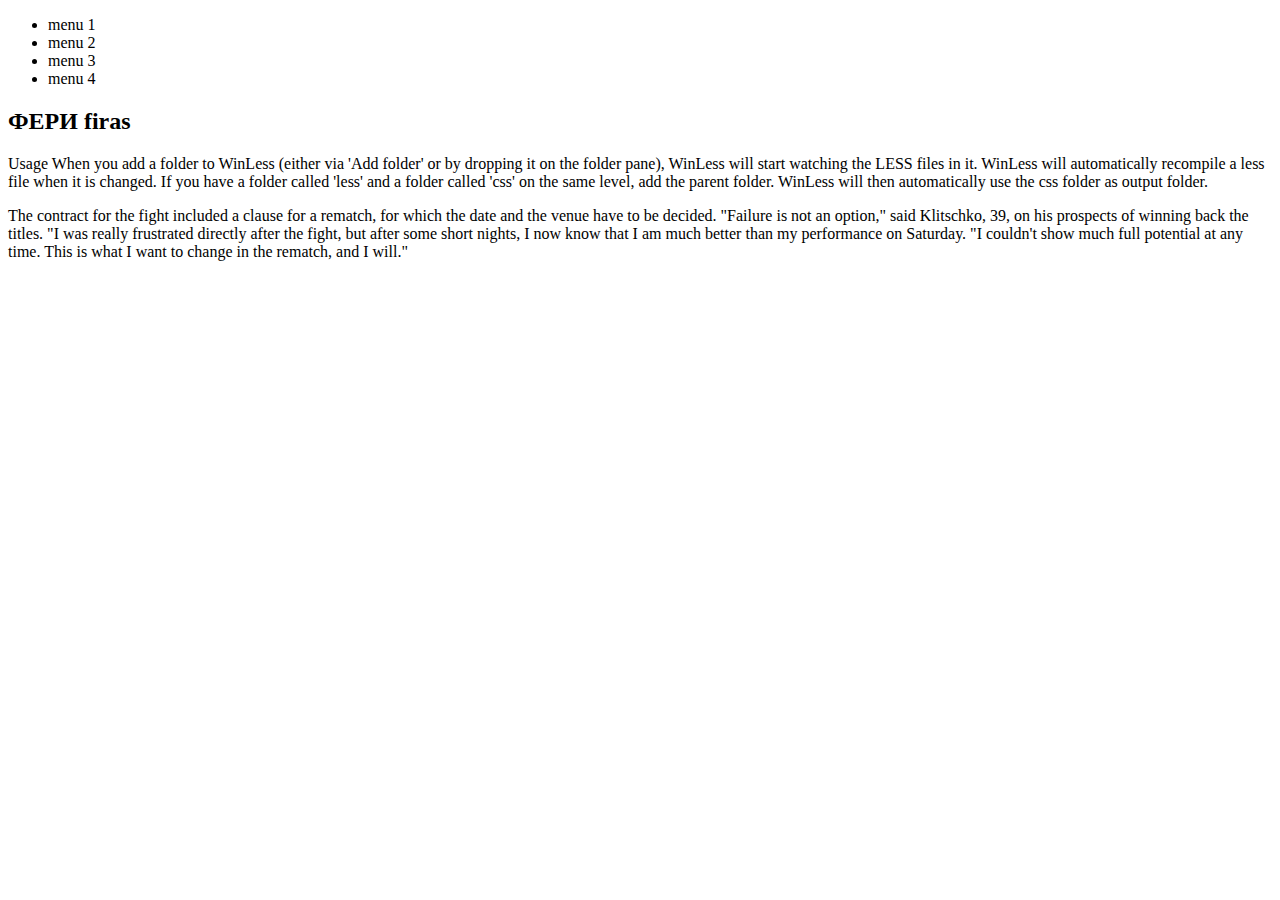
<file: DOMASHNI FRONT-END1/oprajnenie less/index.html>
<!DOCTYPE html>
<html lang="en">
<head>
	<meta charset="UTF-8">
	<title>Zless</title>
	<link rel="stylesheet" type="text/css" href="main.less">
</head>
<body>
<nav>
		<ul>
			<li>menu 1</li>
			<li>menu 2</li>
			<li>menu 3</li>
			<li>menu 4</li>
		</ul>

<div class="clearfix"></div>
</nav>
<h2>ФЕРИ firas </h2>


<p>Usage
When you add a folder to WinLess (either via 'Add folder' or by dropping it on the folder pane), WinLess will start watching the LESS files in it. 
WinLess will automatically recompile a less file when it is changed.
If you have a folder called 'less' and a folder called 'css' on the same level, add the parent folder. WinLess will then automatically use the css folder as output folder. </p>
<p>The contract for the fight included a clause for a rematch, for which the date and the venue have to be decided.

"Failure is not an option," said Klitschko, 39, on his prospects of winning back the titles.

"I was really frustrated directly after the fight, but after some short nights, I now know that I am much better than my performance on Saturday.

"I couldn't show much full potential at any time. This is what I want to change in the rematch, and I will."
</p>










</body>
</html>
</file>
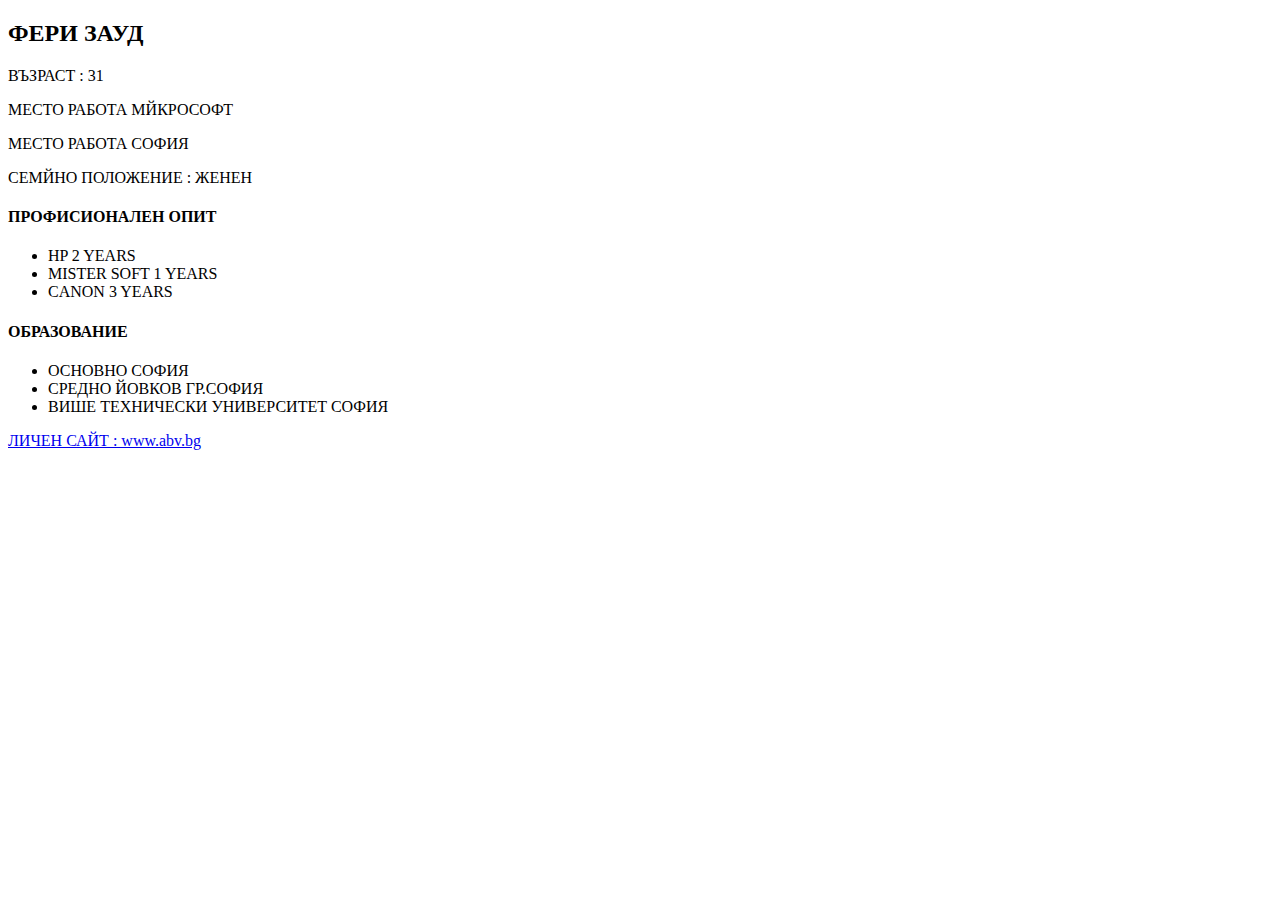
<file: DOMASHNI FRONT-END1/ZAD1.html>
<!DOCTYPE html>
<html lang="en">
<head>
	<meta charset="UTF-8">
	<title>ZAD1</title>
</head>
<body>


<h2>ФЕРИ ЗАУД </h2>
<p>ВЪЗРАСТ : 31 </p>
<p>МЕСТО РАБОТА МЙКРОСОФТ</p>
<p>МЕСТО РАБОТА СОФИЯ</p>
<p>СЕМЙНО ПОЛОЖЕНИЕ  : ЖЕНЕН</p>



<h4>ПРОФИСИОНАЛЕН ОПИТ</h4>
<ul type="disc">
		<li>HP 2 YEARS</li>
		<li>MISTER SOFT 1 YEARS</li>
		<li>CANON 3 YEARS</li>
		</ul>


<h4>ОБРАЗОВАНИЕ </h4>

<ul type="disc">
		<li>ОСНОВНО СОФИЯ</li>
		<li>СРЕДНО ЙОВКОВ ГР.СОФИЯ</li>
		<li>ВИШЕ ТЕХНИЧЕСКИ УНИВЕРСИТЕТ СОФИЯ</li>
		</ul>


<a href="http://www.abv.bg/"> ЛИЧЕН САЙТ : www.abv.bg</a>



</body>
</html>
</file>
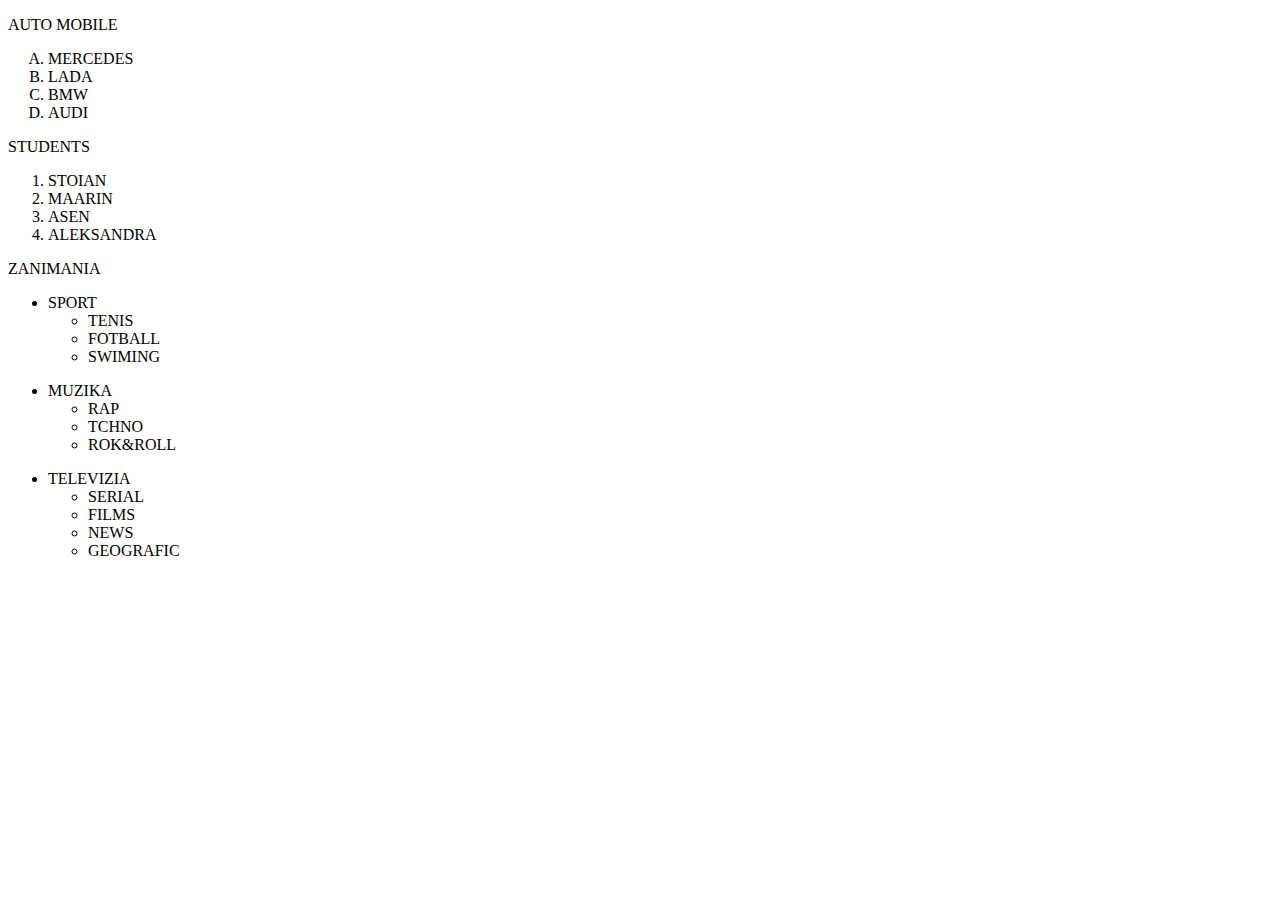
<file: DOMASHNI FRONT-END1/ZAD2.html>
<!DOCTYPE html>
<html lang="en">
<head>
	<meta charset="UTF-8">
	<title>TASK2</title>
</head>
<body>

<P>AUTO MOBILE </P>
<ol type="A">
		<li>MERCEDES</li>
		<li>LADA</li>
		<li>BMW</li>
		<li>AUDI</li>
</ol>

<P>STUDENTS </P>
<ol type="1">
		<li>STOIAN </li>
		<li>MAARIN</li>
		<li>ASEN</li>
		<li>ALEKSANDRA</li>
</ol>


<P>ZANIMANIA </P>

<ul type="disc">
	<li>SPORT
	<ul type="circle">

			<li>TENIS</li>
			<li>FOTBALL</li>
			<li>SWIMING</li>
		</ul>

	</li>
	
	</ul>


<ul type="disc">
	<li>MUZIKA
		<ul type="circle">
			<li>RAP</li>
			<li>TCHNO</li>
			<li>ROK&ROLL</li>
		</ul>
	</li>		
</ul>

<ul type="disc">
	<li>TELEVIZIA
		<ul type="circle">
			<li>SERIAL</li>
			<li>FILMS</li>
			<li>NEWS</li>
			<li>GEOGRAFIC</li>
		</ul>
	</li>	
		
	</ul>


</body>
</html>
</file>
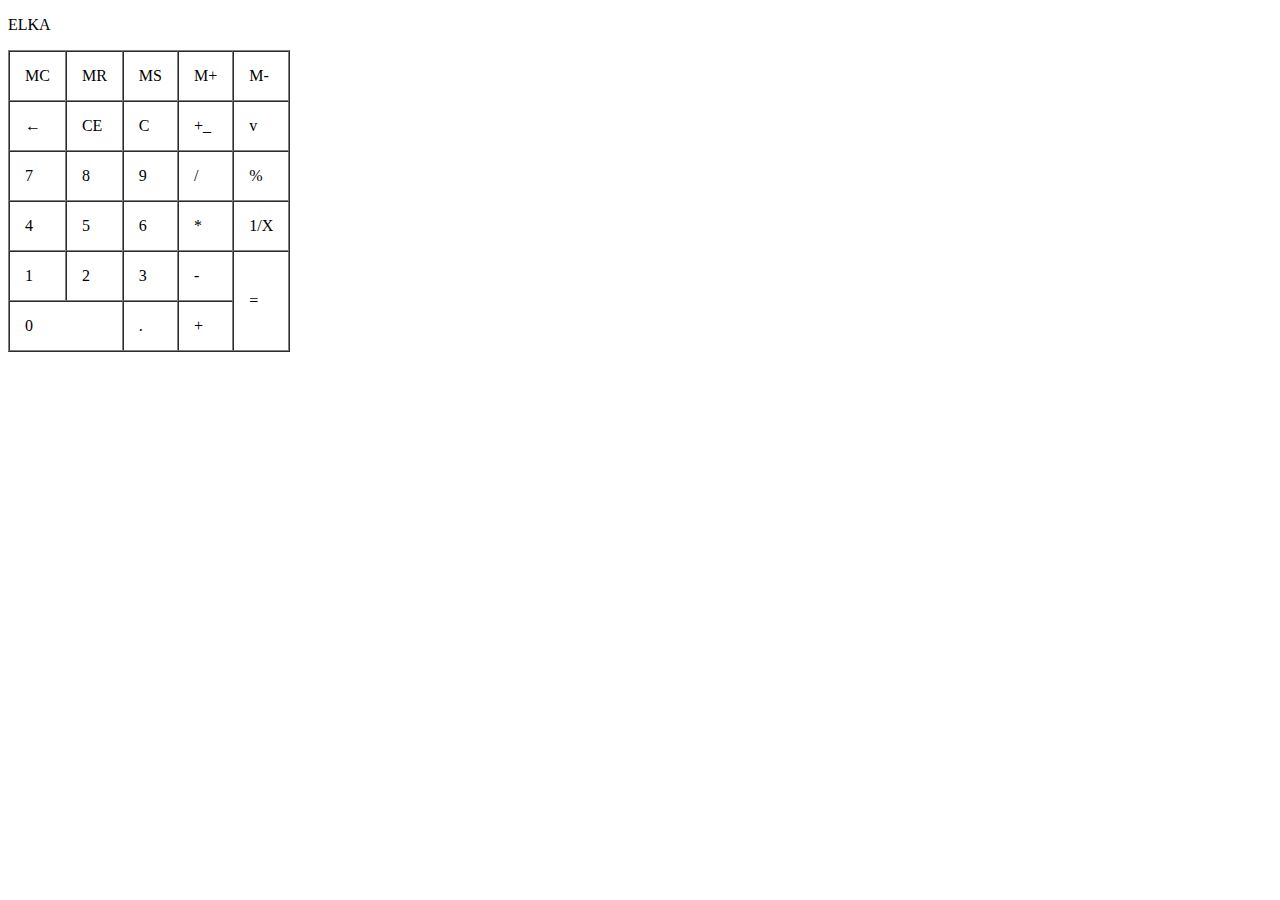
<file: DOMASHNI FRONT-END1/ZAD3.html>
<!DOCTYPE html>
<html lang="en">
<head>
	<meta charset="UTF-8">
	<title>ZAD3</title>
</head>
<body>

<P>ELKA </P>
<table border="1" cellpadding="15" cellspacing="0">
		<tr>
			<td>MC</td>
			<td>MR</td>
			<td>MS</td>
			<td>M+</td>
			<td>M-</td>
		</tr>
		<tr>
			<td>&larr;</td>
			<td>CE</td>
			<td>C</td>
			<td>+_</td>
			<td>v</td>
		</tr>
		<tr>
			<td>7</td>
			<td>8</td>
			<td>9</td>
			<td>/</td>
			<td>%</td>
			
		</tr>
		<tr>
			<td>4</td>
			<td>5</td>
			<td>6</td>
			<td>*</td>
			<td>1/X</td>
			
		</tr>

		<tr>
			<td>1</td>
			<td>2</td>
			<td>3</td>
			<td>-</td>
			<td rowspan="2">=</td>
		</tr>

		<tr>
		<td colspan="2">0</td>
			<td>.</td>
			<td>+</td>
			
		</tr>
	</table>

</body>
</html>
</file>
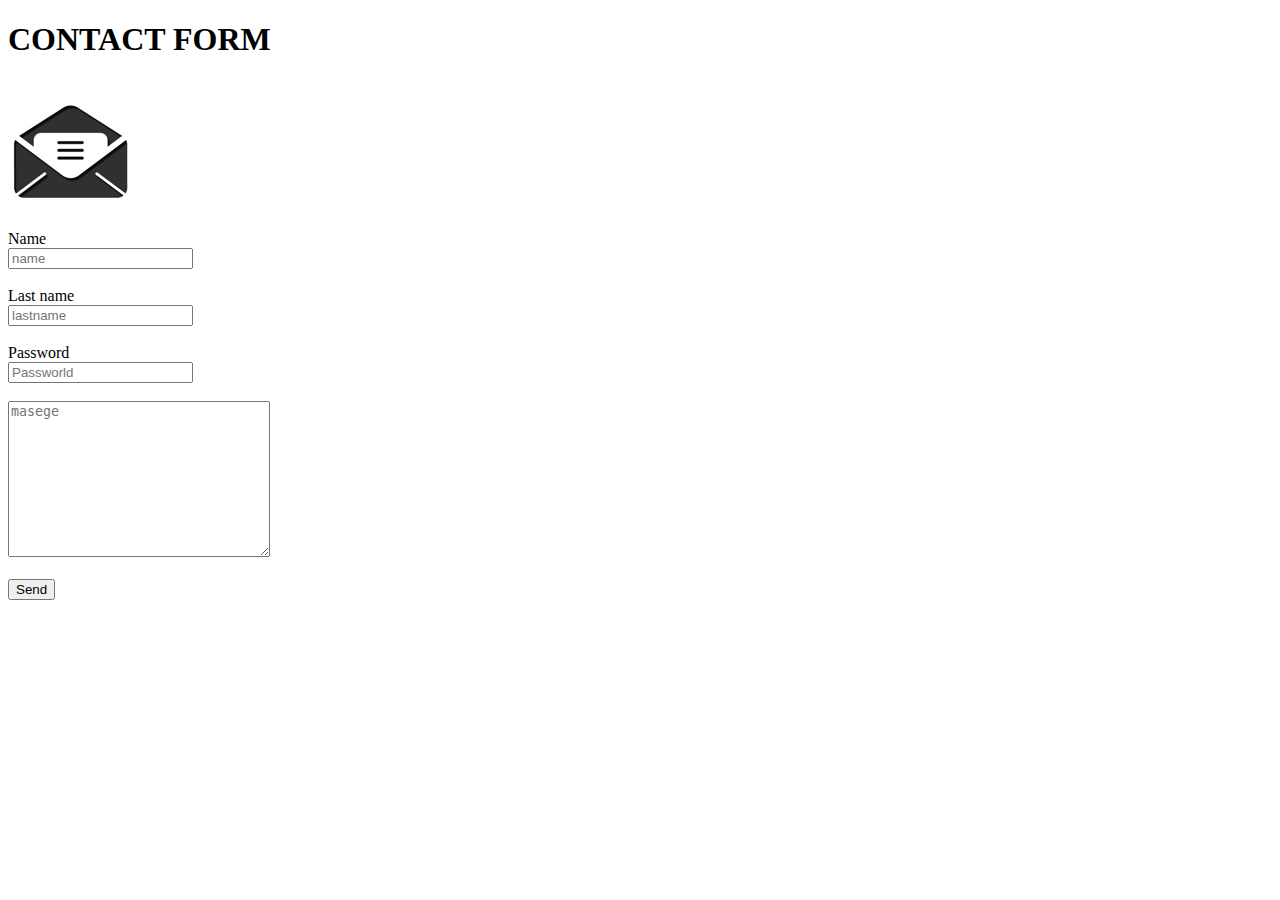
<file: DOMASHNI FRONT-END1/ZAD4.html>
<!DOCTYPE html>
<html lang="en">
<head>
	<meta charset="UTF-8">
	<title>CONTACT</title>
</head>
<body>
<H1>CONTACT FORM</H1>
<img src="S.jpg">
<br/>
	<form>
		<label for="name"><br/>Name</label>	<br/>
		<input type="text" placeholder="name" id="name">
		<br/>
		<label for="lastname"><br/>Last name</label>	<br/>
		<input type="text" placeholder="lastname" id="name">
		<br/>
		<label for="password"><br/>Password</label>	<br/>
		<input type="password" placeholder="Passworld" id="password">
		<br/>	<br/>	
		<textarea name="textarea"  placeholder="masege" id="textarea" cols="30" rows="10"></textarea>
			<br/>	<br/>
		<input type="submit" value="Send">
	</form>
</html>
</file>
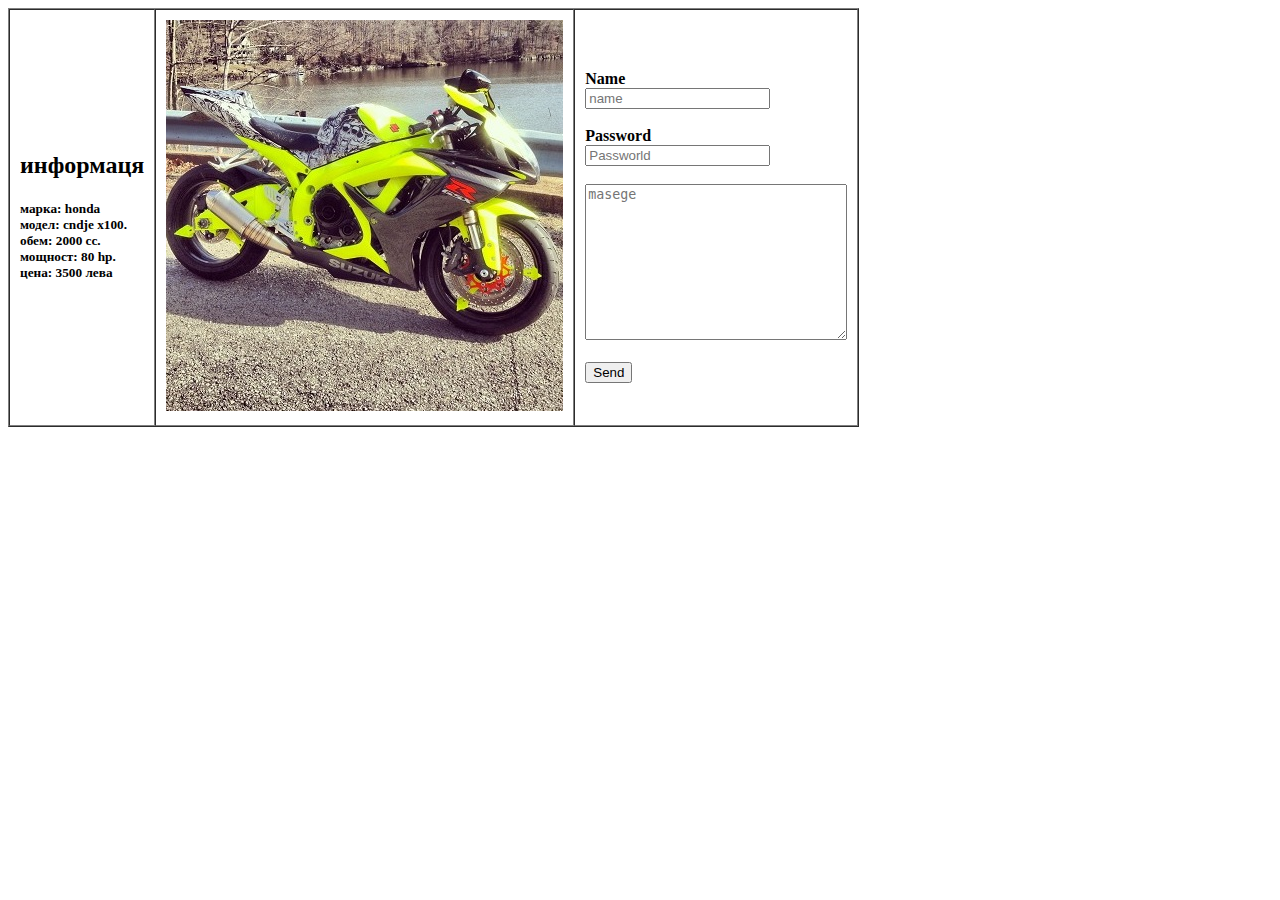
<file: DOMASHNI FRONT-END1/ZAD5.html>
<!DOCTYPE html>
<html lang="en">
<head>
	<meta charset="UTF-8">
	<title>obqva</title>
</head>
<body>
<table border="1" cellspacing="0" cellpadding="10">
	<tr>
		<th>
			<div align="left">
				<h2>информаця</h2>

					<h5>
						марка: honda 
						<br/>модел: cndje x100.
						<br/>обем: 2000 cc.
						<br/>мощност: 80 hp.
						<br/>цена: 3500 лева
					</h5>	
			</div>			

		</th>

		<th><img src="bike.jpg"></th>
		
		<th>
			<div align="left">
  

				<form>
					<label for="name"><br/>Name</label>	<br/>
					<input type="text" placeholder="name" id="name">
				<br/>
					<label for="password"><br/>Password</label>	<br/>
					<input type="password" placeholder="Passworld" id="password">
				<br/>	<br/>	
					<textarea name="textarea"  placeholder="masege" id="textarea" cols="30" rows="10"></textarea>
				<br/>	<br/>
					<input type="submit" value="Send">
				</form>
			</div>	
		</th>
	</tr>

</table>


</body>
</html>
</file>
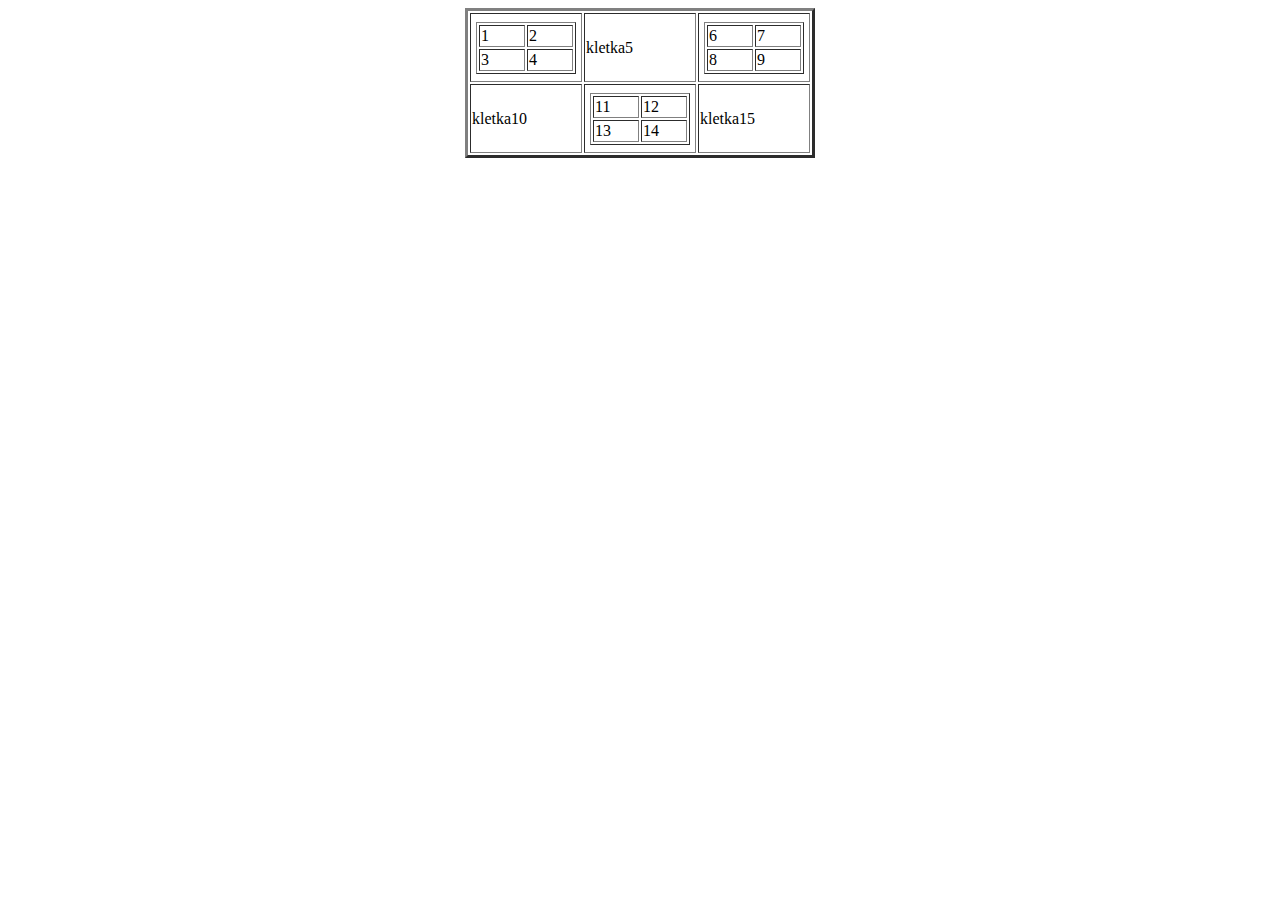
<file: DOMASHNI FRONT-END1/ZAD6.html>
<!DOCTYPE html>
<html lang="en">
<head>
	<meta charset="UTF-8">
	<title>БИОГРАФЯ</title>
</head>
<body>

<table height="150" width="350"  border="3px" align="center">
		
		<tr>
			<td>
				<table  height="35" width="100"  border="1px" align="center">
						<tr>
								<td>1</td>
								<td>2</td>
						</tr>
						<tr>
								<td>3</td>
								<td>4</td>
						</tr>	
				</table>	
</td>
			<td>kletka5</td>
			<td>

					<table height="35" width="100"  border="1px" align="center">

							<tr>
								<td>6</td>
								<td>7</td>
							</tr>
							<tr>
								<td>8</td>
								<td>9</td>
							</tr>	
				</table>	
</td>

			</tr>

		<tr>
			<td>kletka10 </td>
			<td>
				<table height="35" width="100"  border="1px" align="center">
						<tr>
								<td>11</td>
								<td>12</td>
						</tr>
						<tr>
								<td>13</td>
								<td>14</td>
						</tr>	
				</table>	
</td>
			<td>kletka15</td>
	</tr>

		
		

</table>

</body>
</html>
</file>
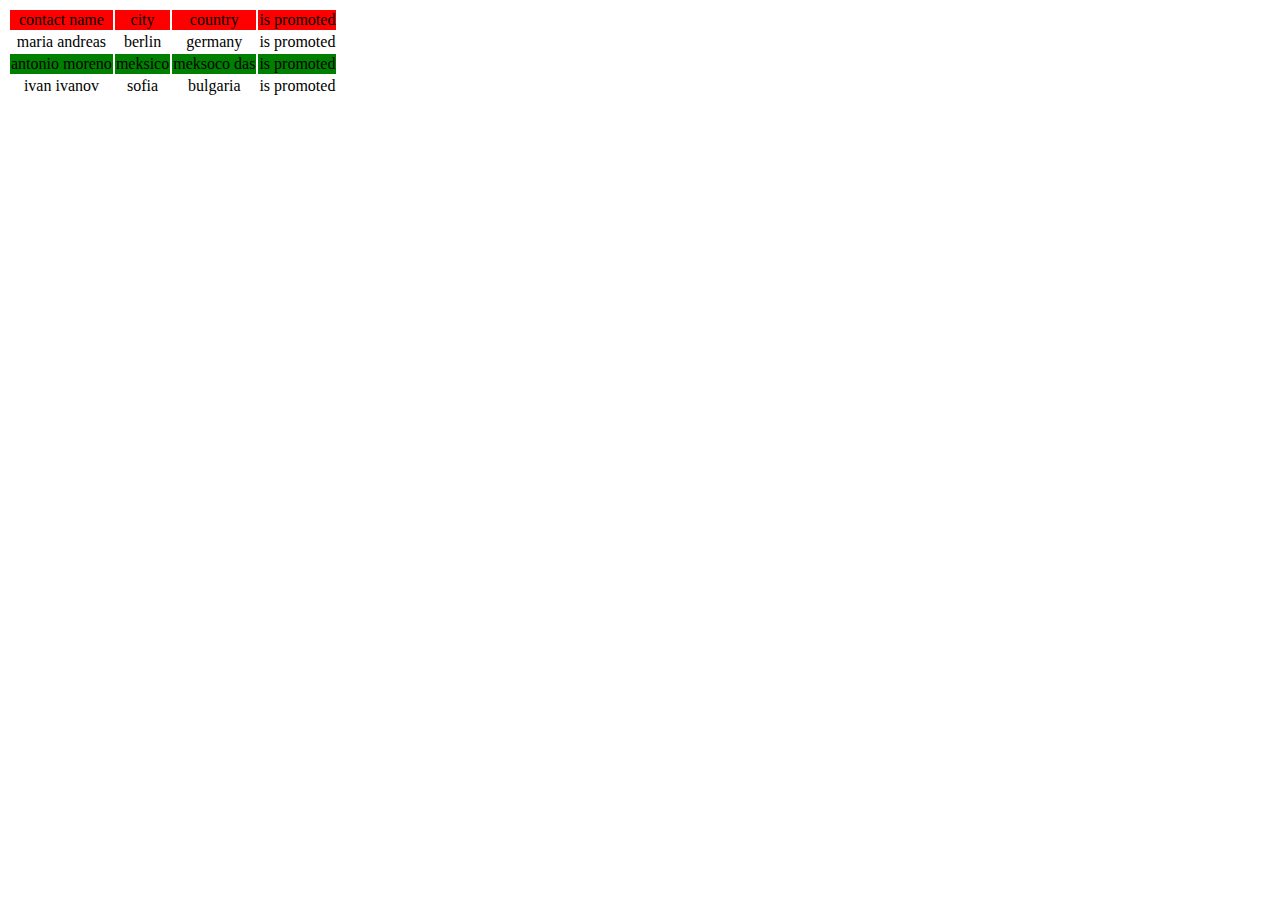
<file: DOMASHNI FRONT-END1/zadacha-domashno4.html>
<!DOCTYPE html>
<html>
<head>
	<title></title>
	<link rel="stylesheet" type="text/css" href="./style.css">
</head>
<body>

<table>
	<tr class="linq1" >
		<td>contact name</td>
		<td>city</td>
		<td>country</td>
		<td>is promoted </td>
	</tr>
	
	<tr>
		<td>maria andreas</td>
		<td>berlin</td>
		<td>germany</td>
		<td>is promoted </td>
	</tr>

	<tr class="linq2">
		<td>antonio moreno</td>
		<td>meksico</td>
		<td>meksoco das</td>
		<td>is promoted </td>
	</tr>

	<tr>
		<td>ivan ivanov</td>
		<td>sofia</td>
		<td>bulgaria</td>
		<td>is promoted </td>
	</tr>


</table>
</body>
</html>
</file>
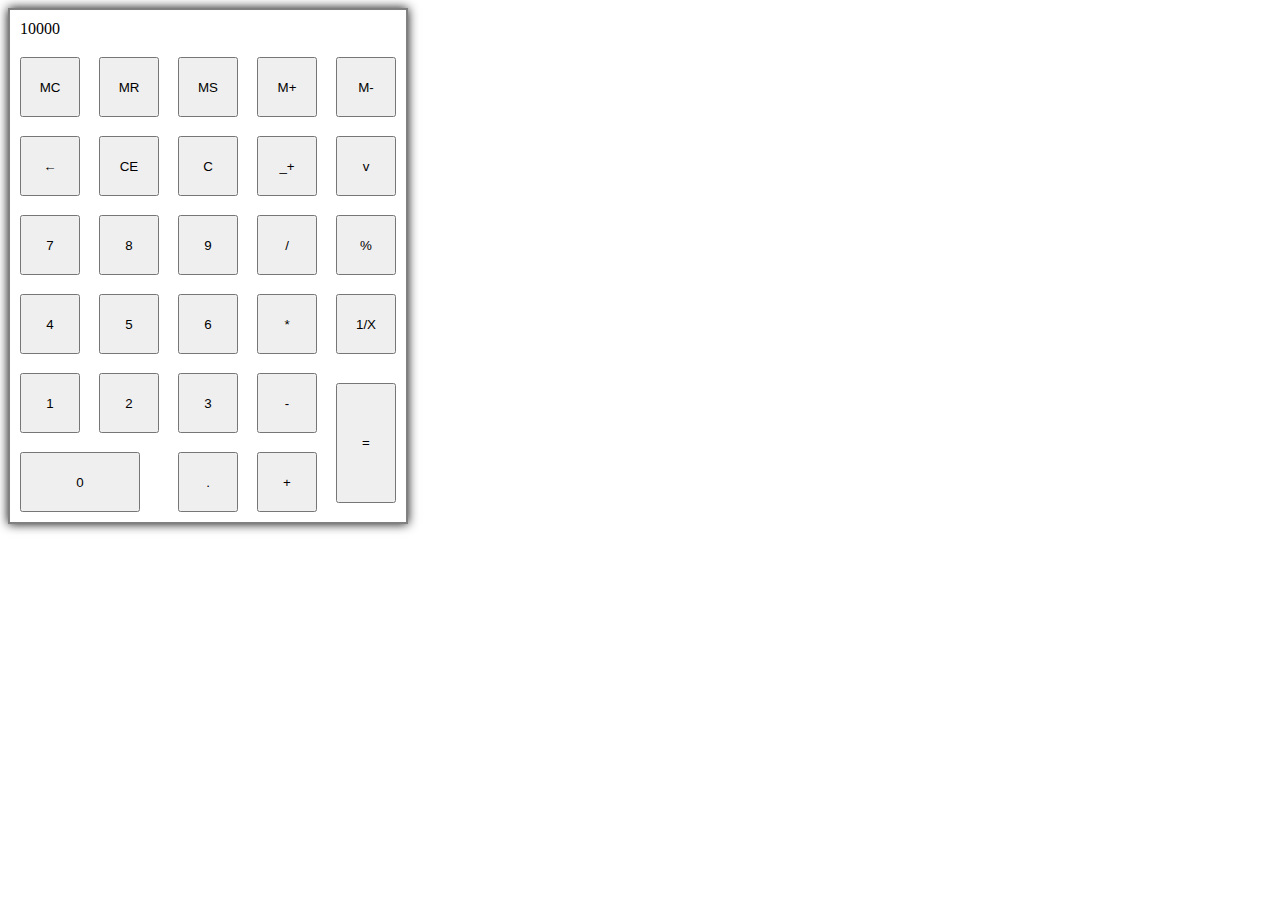
<file: DOMASHNI FRONT-END1/elka s botoni/botoni.html>
<!DOCTYPE html>
<html lang="en">
<head>
	<meta charset="UTF-8">
	<link rel="stylesheet" type="text/css" href="style.css">
	<title>calculator</title>
</head>
<body>

<table cellpadding="9" >
		
	<tr>
		<td colspan="5" >10000</td>
			
	</tr>

		<tr>
			<td><input class="but" type="button" value="MC"> </td>
			<td><input class="but" type="button" value="MR"></td>
			<td><input class="but" type="button" value="MS"></td>
			<td><input class="but" type="button" value="M+"></td>
			<td><input class="but" type="button" value="M-"></td>
		</tr>
		<tr>
			<td><input class="but" type="button" value="&larr;"></td></td>
			<td><input class="but" type="button" value="CE"></td>
			<td><input class="but" type="button" value="C"></td>
			<td><input class="but" type="button" value="_+"></td>
			<td><input class="but" type="button" value="v"></td>
		</tr>
		<tr>
			<td><input class="but" type="button" value="7"></td>
			<td><input class="but" type="button" value="8"></td>
			<td><input class="but" type="button" value="9"></td>
			<td><input class="but" type="button" value="/"></td>
			<td><input class="but" type="button" value="%"></td>
			
		</tr>
		<tr>
			<td><input class="but" type="button" value="4"></td>
			<td><input class="but" type="button" value="5"></td>
			<td><input class="but" type="button" value="6"></td>
			<td><input class="but" type="button" value="*"></td>
			<td><input class="but" type="button" value="1/X"></td>
			
		</tr>

		<tr>
			<td><input class="but" type="button" value="1"></td>
			<td><input class="but" type="button" value="2"></td>
			<td><input class="but" type="button" value="3"></td>
			<td><input class="but" type="button" value="-"></td>
			<td rowspan="2"><input class="but1" type="button" value="="></td></td>
		</tr>

		<tr>
		<td colspan="2"><input class="but2" type="button" value="0"></td></td>
			<td><input class="but" type="button" value="."></td>
			<td><input class="but" type="button" value="+"></td>
			
		</tr>
	</table>

</body>
</html>
</file>
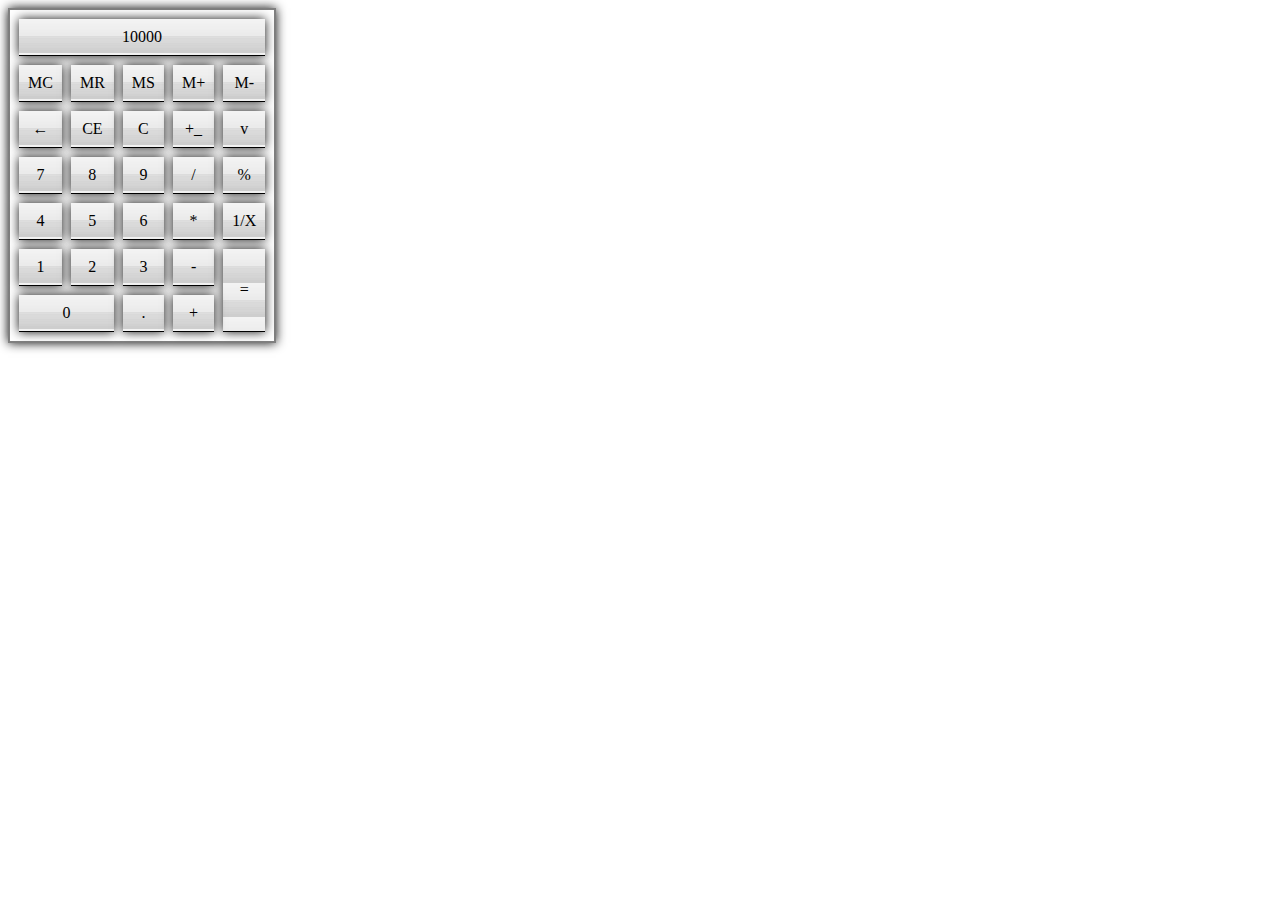
<file: DOMASHNI FRONT-END1/elka2/ZAD3.html>
<!DOCTYPE html>
<html lang="en">
<head>
	<meta charset="UTF-8">
	<link rel="stylesheet" type="text/css" href="style.css">
	<title>calculator</title>
</head>
<body>

<table cellpadding="9" >
		
	<tr>
		<td colspan="5" >10000</td>
			
	</tr>

		<tr>
			<td> MC </td>
			<td>MR</td>
			<td>MS</td>
			<td>M+</td>
			<td>M-</td>
		</tr>
		<tr>
			<td>&larr;</td>
			<td>CE</td>
			<td>C</td>
			<td>+_</td>
			<td>v</td>
		</tr>
		<tr>
			<td>7</td>
			<td>8</td>
			<td>9</td>
			<td>/</td>
			<td>%</td>
			
		</tr>
		<tr>
			<td>4</td>
			<td>5</td>
			<td>6</td>
			<td>*</td>
			<td>1/X</td>
			
		</tr>

		<tr>
			<td>1</td>
			<td>2</td>
			<td>3</td>
			<td>-</td>
			<td rowspan="2">=</td>
		</tr>

		<tr>
		<td colspan="2">0</td>
			<td>.</td>
			<td>+</td>
			
		</tr>
	</table>

</body>
</html>
</file>
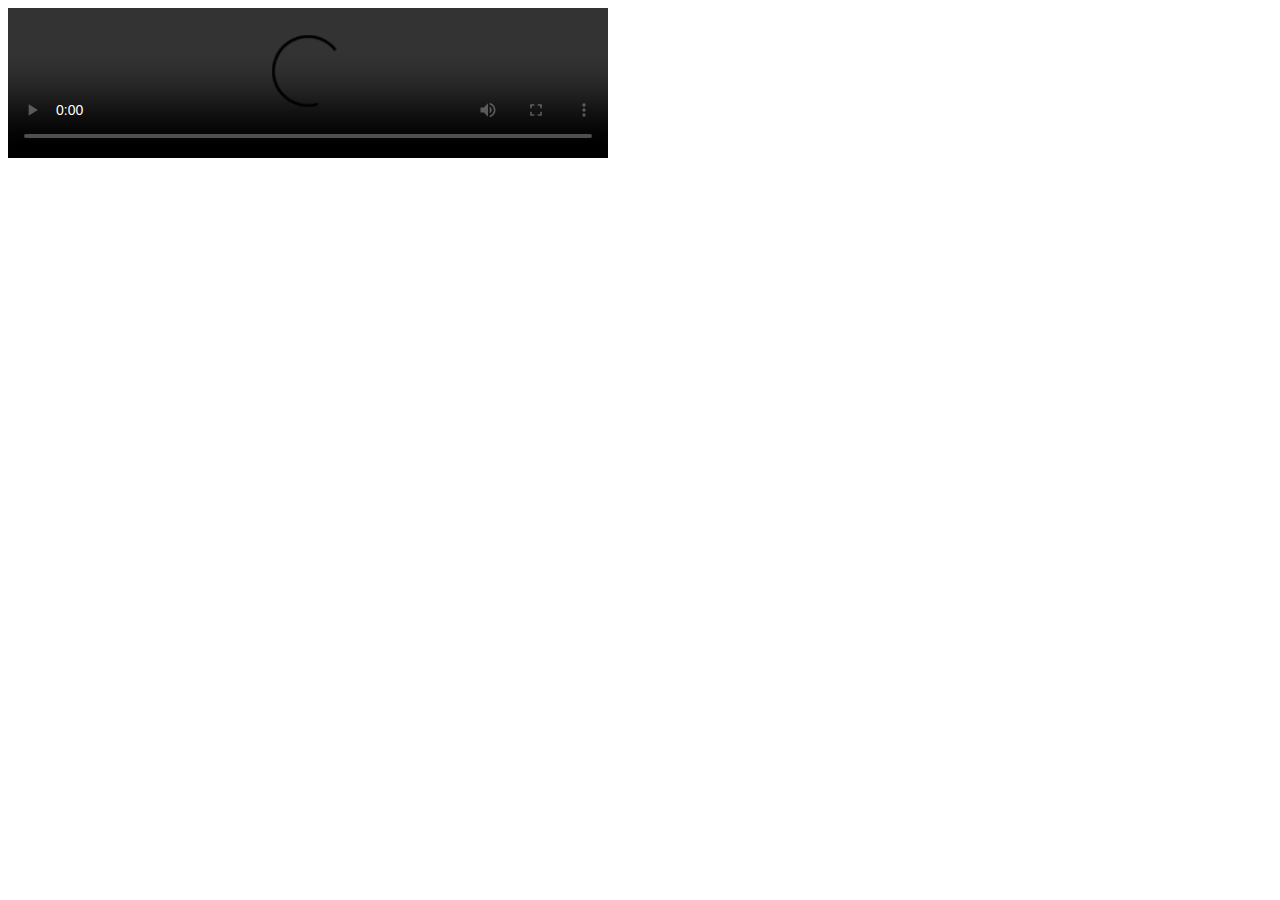
<file: DOMASHNI FRONT-END1/videoplayer/video.html>
<!DOCTYPE html>
<html lang="en">
<head>
	<meta charset="UTF-8">
	<title>video player linked</title>
	<style type="video/css"></style>
</head>
<body>
	<video width="600" controls>
		<source src="https://youtu.be/VyWKlzLvFGw" type="video/mp4"> 
		tray agen later or up date your browser version !
	</video>
</body>
</html>
</file>
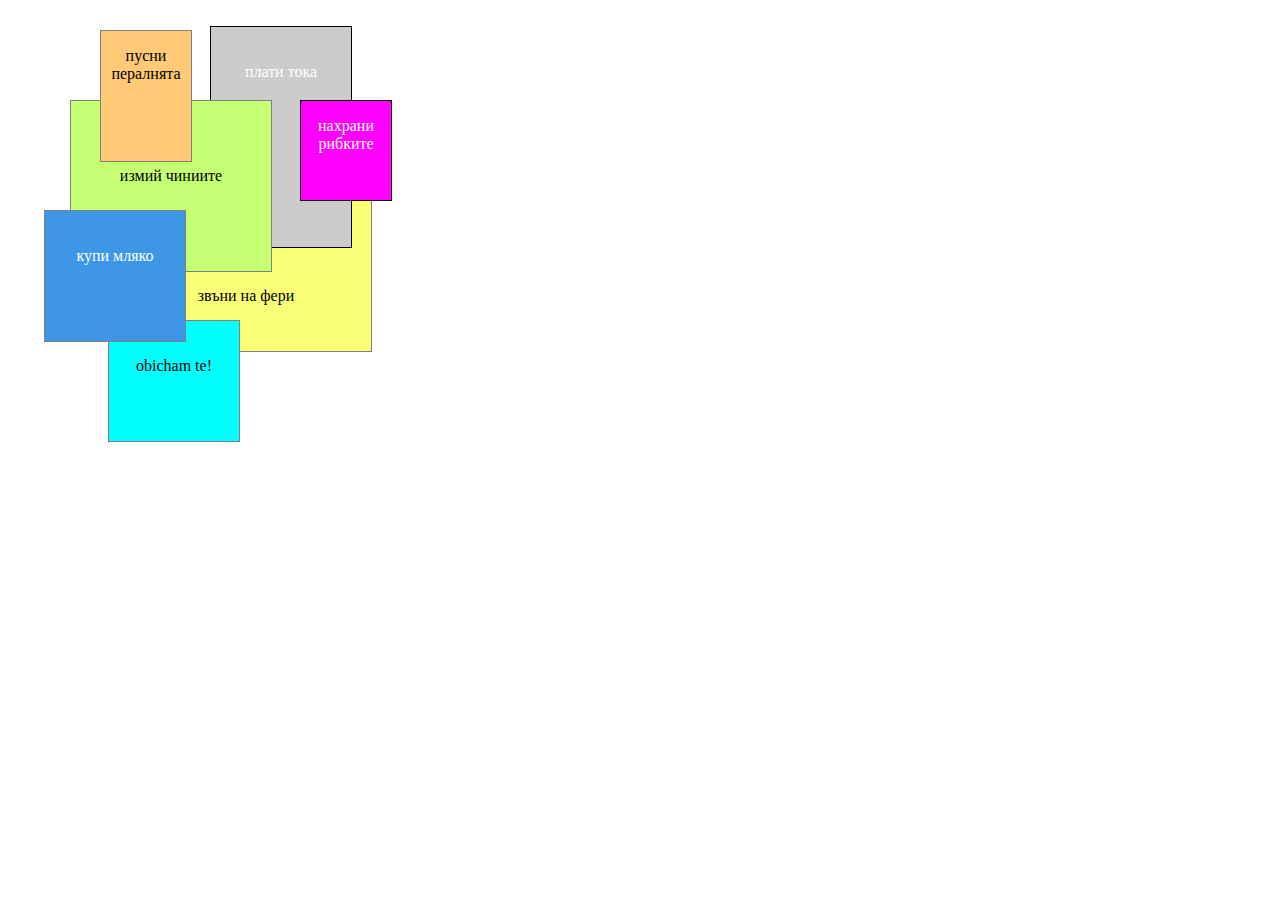
<file: DOMASHNI FRONT-END1/task-4-6/task4/task4.html>
<!DOCTYPE html>
<html>
<head>
	<meta charset="UTF-8">
	<title>task6</title>
	<link rel="stylesheet" type="text/css" href="./style.css">
</head>
<body>

			
		<div class="orang"><p>пусни пералнята</p></div>
		<div class="sivo"><p>плати тока</p></div>
		<div class="zeleno"><p>измий чиниите</p></div>
		<div class="rozovo"><p>нахрани рибките</p></div>
		<div class="sinio"><p>купи мляко</p></div>
		<div class="yello"><p>звъни на фери</p></div>
		<div class="svtosin"><p>obicham te!</p></div>

</body>
</html>
</file>
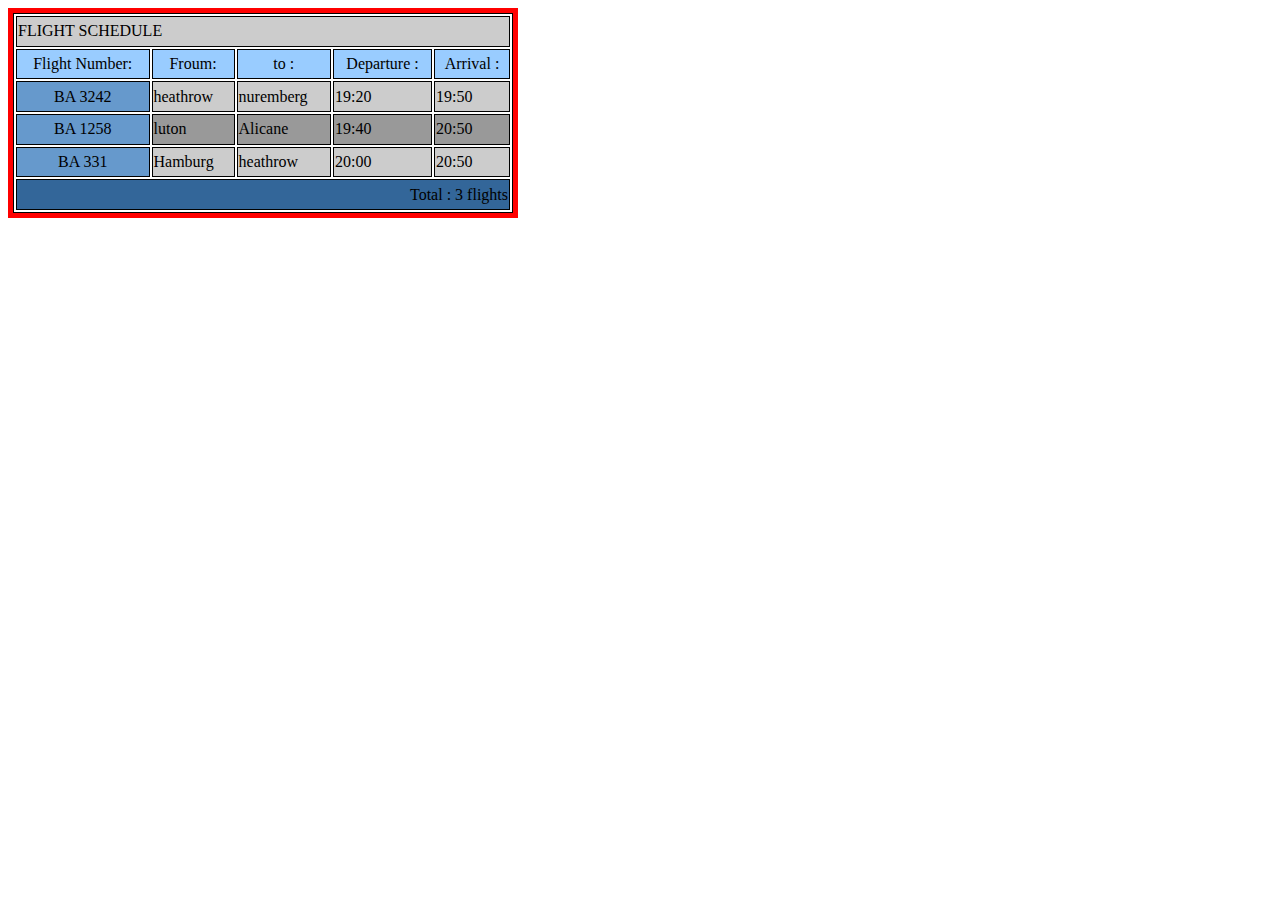
<file: DOMASHNI FRONT-END1/task-4-6/task6/task6.html>
<!DOCTYPE html>
<html>
<head>
	<title>task6</title>
	<link rel="stylesheet" type="text/css" href="./style.css">
</head>
<body>

<div class="glav">
	<table>
		<tr>
			<td colspan="5" class="sivo" >FLIGHT SCHEDULE</td>
		</tr>

		<tr class="svsinio" >
			<td>Flight Number: </td>
			<td>Froum: </td>
			<td>to : </td>
			<td>Departure :</td>
			<td>Arrival :</td>
		</tr>
		
		<tr>
			<td class="sinio">BA 3242</td>
		
			<td class="sivo">heathrow</td>
			<td class="sivo">nuremberg</td>
			<td class="sivo">19:20 </td>
			<td class="sivo">19:50 </td>
		
		</tr>

			<tr >
			<td class="sinio">BA 1258</td>
			<td class="tmnosivo">luton</td>
			<td class="tmnosivo">Alicane</td>
			<td class="tmnosivo">19:40 </td>
			<td class="tmnosivo">20:50 </td>
		</tr>

		<tr>
			<td class="sinio"> BA 331</td>
		
			<td class="sivo">Hamburg</td>
			<td class="sivo">heathrow</td>
			<td class="sivo">20:00 </td>
			<td class="sivo">20:50 </td>
		
		</tr>
		<tr>
			<td colspan="5" class="tmnsinio">Total : 3 flights</td>
		</tr>
	</table>
</div>
</body>
</html>
</file>
<file: DOMASHNI FRONT-END1/style.css>
table {
	display: block;
	border: 1px blue;
	border-collapse: separate;
	width: 500px;
	height: 200px;
	text-align: center;
	color: black;
	
}


.linq1 {

	background: red;
	
}

.linq2
{
	background: green;
}
</file>
<file: DOMASHNI FRONT-END1/elka s botoni/style.css>
td th
{
text-align: center;
background-image : url("backround.jpg") ;


height: 60px;
 width: 60px;



}
table {
	border: 2px solid grey  ;
	border-spacing:1px;
	box-shadow: 0 0 10px #111;

}
.rezo
{
	border-collapse: auto;
	border-style: solid;
}

.but
{
height: 60px;
 width: 60px;
}
.but1
{
height: 120px;
 width: 60px;
}
.but2
{
height: 60px;
 width: 120px;
}
</file>
<file: DOMASHNI FRONT-END1/elka2/style.css>
td
{
text-align: center;
background-image : url("backround.jpg") ;
border-bottom: 1px solid black ;
box-shadow: 0 0 10px #111;

}
table {
	border: 2px solid grey  ;
	border-spacing: 9px;
	box-shadow: 0 0 10px #111;

}
</file>
<file: DOMASHNI FRONT-END1/task-4-6/task4/style.css>
.sivo
		{
			position: absolute;
			top: 26px;
			left: 210px;
			z-index: -1;

			color: #fff;



			height: 200px;
			width: 140px;
			background: #CCC;
			border:1px solid black;
			text-align: center;
			padding-top: 20px;
		}
		.orang
		{
			position: fixed;
			top: 30px;
			left: 100px;
			z-index: 1;

			height: 130px;
			width: 90px;
			background: #FFC975;
			border:1px solid grey;
			text-align: center;
		}

		.zeleno
		{
			position: absolute;
			top: 100px;
			left: 70px;
			z-index: -1;

			height: 120px;
			width: 200px;
			background: #C5FF72;
			border:1px solid grey;
			text-align: center;
			padding-top: 50px;
		}
		.rozovo
		{
			position: fixed;
			top: 100px;
			left: 300px;
			z-index: 1;

			color: #fff;

			height: 99px;
			width: 90px;
			background: #FF00FF;
			border:1px solid black;
			text-align: center;
		}
		.sinio
		{
			position: fixed;
			top: 210px;
			left: 44px;
			z-index: 1;

			color: #fff;

			height: 110px;
			width: 140px;
			background: #3D96E8;
			border:1px solid grey;
			text-align: center;
			padding-top: 20px;
		}

		.yello
		{
			position: absolute;
			top: 120px;
			left: 120px;
			z-index: -2;

			height: 80px;
			width: 250px;
			background: #FAFF75;
			border:1px solid grey;
			text-align: center;
			padding-top: 150px;
		}
		.svtosin
		{
			position: absolute;
			top: 320px;
			left: 108px;
			z-index: -1;

			height: 100px;
			width: 130px;
			background: #00FFFF;
			border:1px solid grey;
			text-align: center;
			padding-top: 20px;
		}
</file>
<file: DOMASHNI FRONT-END1/task-4-6/task6/style.css>
.glav{
	
	width: 500px;
	height: 200px;
	border:5px solid red;
	
}
table {

	width: 500px;
	height: 200px;
	border: 1px solid black;
	text-align: center;
	color: black;	
}
td , tr {
	border: 1px solid black;
}

.svsinio {

	background: #99CCFF;

	
}

.sivo
{
	background: #CCC;
	text-align: left;
}

.sinio
{
	background: #6699CC;
}
.tmnsinio{
	text-align: right;
	background: #336699;
}
.tmnosivo{
	text-align: left;
	background: #999;
	
}
</file>
